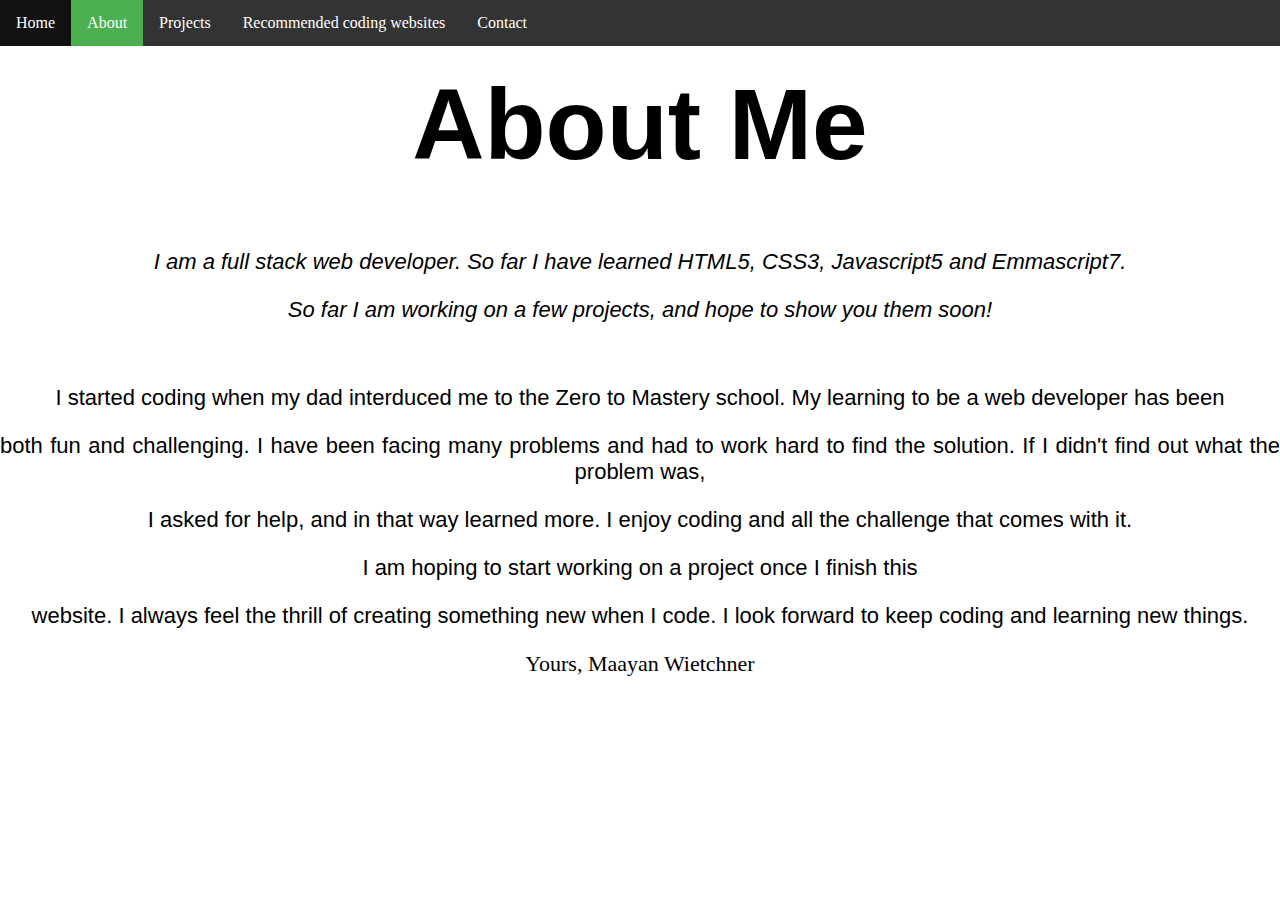
<file: about maayan.html>
<!DOCTYPE html>
<html>
<head>
	<title>About</title>
	<link rel="stylesheet" type="text/css" href="about.css">
</head>
<body>
	<nav class="nav active">
<ul>
  <li><a href="Maayan Wietchner.html">Home</a></li>
  <li><a  class="active" href="about maayan.html">About</a></li>
  <li><a href="projects.html">Projects</a></li>
  <li><a href="pictures.html">Recommended coding websites</a></li>
  <li><a href="contact us.html">Contact</a></li>
</ul>
</nav>
<h1>
	About Me
</h1>
<p><i>I am a full stack web developer. So far I have learned HTML5, CSS3, Javascript5 and Emmascript7. </p><p>So far I am working on a few projects, and hope to show you them soon!</i></p><br>
<p> I started coding when my dad interduced me to the Zero to Mastery school. My learning to be a web developer has been</p> <p>both fun and challenging. I have 
been facing many problems and had to work hard to find the solution. If I didn't find out what the problem was,</p><p> I asked for help, and in that way learned more.  I enjoy coding and all the challenge that comes with it.<p> I am hoping to start working on a project once I finish this </p><p>website. I always feel the thrill of creating something new when I code. I look forward to keep coding and learning new things. </p> 
<p class="thrill">Yours,
 Maayan Wietchner</p>
</body>
</html>
</file>
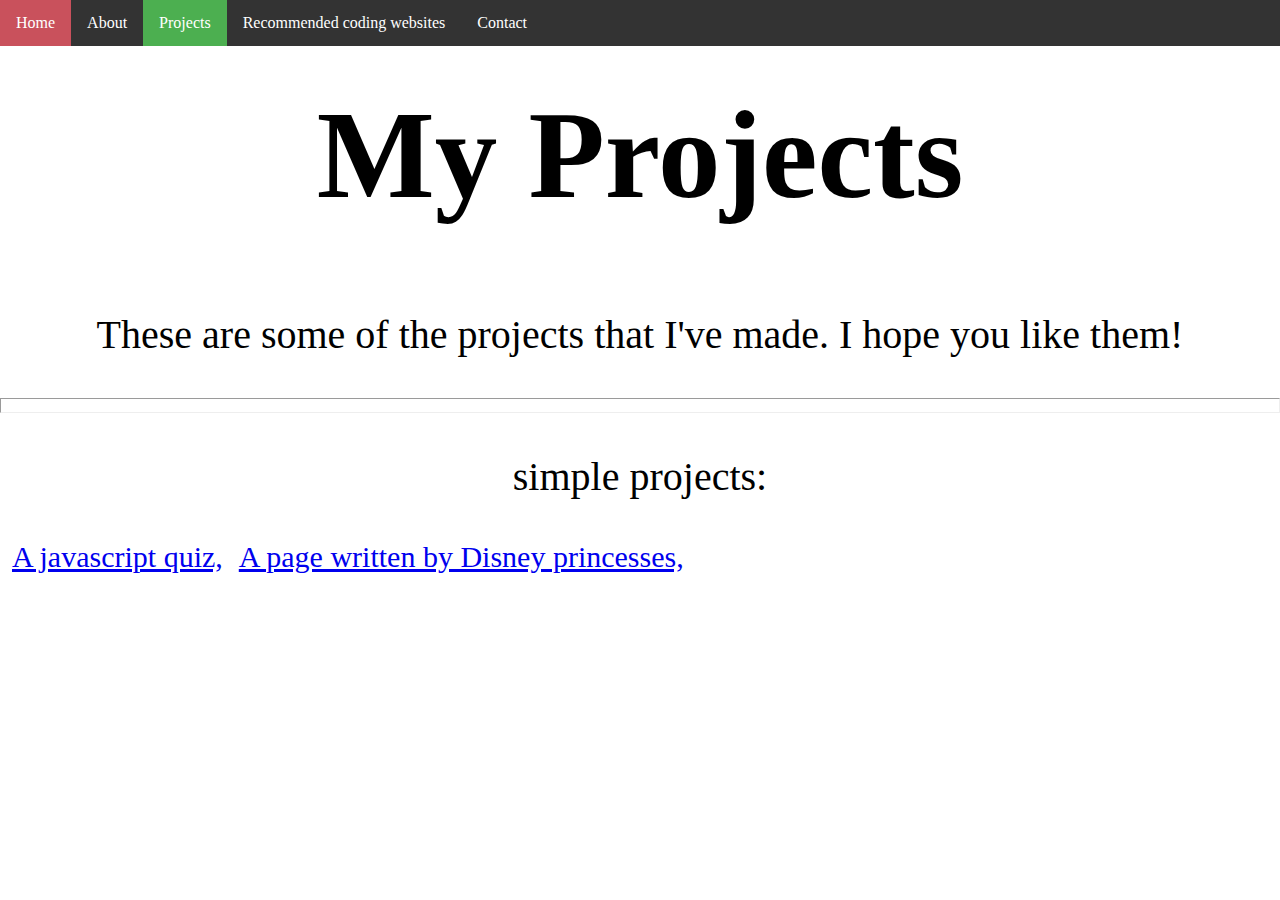
<file: projects.html>
<!DOCTYPE html>
<html>
<head>
	<title>projects</title>
	<link rel="stylesheet" type="text/css" href="projects.css">
</head>
<body>
	<nav class="nav active">
<ul>
  	 <li><a href="Maayan Wietchner.html">Home</a></li>
     <li><a href="about maayan.html">About</a></li>
  	 <li><a class="active" href="projects.html">Projects</a></li>
  	 <li><a href="pictures.html">Recommended coding websites</a></li>
  	 <li><a href="contact us.html">Contact</a></li>
	</ul>
</nav>
	<h1>My Projects</h1>
	<p>These are some of the projects that I've made. I hope you like them!</p><hr size="15px">
	<p>simple projects:</p>
	<a href="corona quiz.html" class="container">A javascript quiz,</a>
	<a href="disney princesses.html" class="container">A page written by Disney princesses,</a>
	
</body>
</html>
</file>
<file: about.css>
body{
	background-image: url(https://wallpaperstock.net/wallpapers/thumbs1/47758hd.jpg);
	margin: auto;
  background-size: cover;
}

p{
	font-family: sans-serif; font-size: 22px;
	text-align: center;
	text-align: justify;
	text-align-last: center;
	margin: right;
}

.thrill {
  font-family: cursive;
}

h1{
	font-size: 100px;
	text-align: center;
	font-family: sans-serif;
}

li{
  list-style-type: none;
  margin: 0;
  padding: 0;
  overflow: hidden;
  background-color: ##db7f88;
  float: left;
}


li a {
  display: block;
  color: white;
  text-align: center;
  padding: 14px 16px;
  text-decoration: none;
  list-style: none;
}

li a:hover {
  background-color: #c9515c;
}

ul {
  list-style-type: none;
  margin: 0;
  padding: 0;
  overflow: hidden;
  background-color: #333;
  list-style: none;
}

li {
  float: left;
}

li a:hover {
  background-color: #111;
}

nav{
	position: fixed; 
	 top: 0;
     width: 100%;
     /*padding-top: 60px;*/
     overflow: hidden;
     margin: 0;
}

.cool{
	background-color: #ffffff;
	font-color: #ffffff;
	padding: 10px;
}

.active {
  background-color: #4CAF50;
  color: white;
}
</file>
<file: projects.css>
body{
	background-image: url(https://wallpaperstock.net/wallpapers/thumbs1/47758hd.jpg);
	margin: auto;
  background-size: cover;
}

@media only screen and (max-width: 1000px){
	.nav{
		font-size: 1.5em;
		padding: 0;
	}
}

h1 {
	font-size: 125px;
	font-family: fantasy;
	text-align: center;
	justify-content: center;
}

p {
    font-size: 40px;
    text-align: center;
}

 .container{
  font-family: italic;
  font-size: 30px;
  margin-left: 12px;
}

.simple {
  text-decoration: underline;
}

hr {
  color: black;
  size: 13px;
  margin: auto;
}

hr:hover {
  cursor: none;
}

li{
  list-style-type: none;
  margin: 0;
  padding: 0;
  overflow: hidden;
  background-color: ##db7f88;
  float: left;
}


li a {
  display: block;
  color: white;
  text-align: center;
  padding: 14px 16px;
  text-decoration: none;
  list-style: none;
}

li a:hover {
  background-color: #c9515c;
}

ul {
  list-style-type: none;
  margin: 0;
  padding: 0;
  overflow: hidden;
  background-color: #333;
  list-style: none;
}

li {
  float: left;
}

li a:hover {
  background-color: #c9515c;
}

nav{
	position: fixed; 
	 top: 0;
     width: 100%;
     /*padding-top: 60px;*/
     overflow: hidden;
     margin: 0;
}

.active {
  background-color: #4CAF50;
  color: white;
}
</file>
